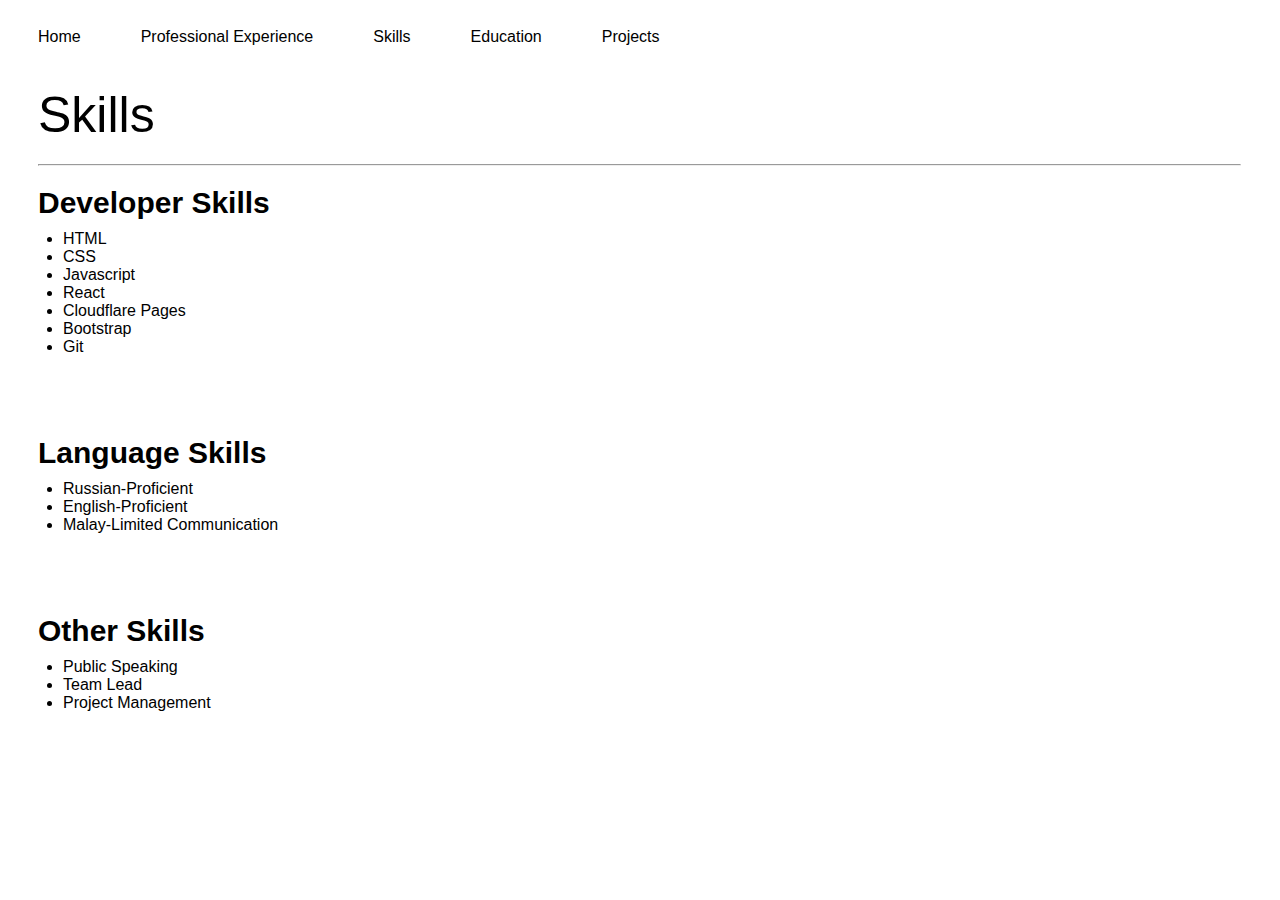
<file: pages/skills.html>
<!DOCTYPE html>
  <head>
    <title>Skills</title>
    <link rel="stylesheet" href="../styles/navigation.css">
    <link rel="stylesheet" href="../styles/skills.css">
    <link rel="stylesheet" href="../styles/general.css">
  </head>
  <body>
    <nav class="nav">
      <a href="/index.html" class="Home">Home</a>
      <a href="/pages/professional.html" class="Professional">Professional Experience</a>
      <a href="/pages/skills.html" class="Skills">Skills</a>
      <a href="/pages/education.html" class="Education">Education</a>
      <a href="/pages/projects.html" class="Projects">Projects</a>
    </nav>
    <div class="skills">
      <p class="title">Skills</p>
      <hr class="line">
    </div>
    <div class="skills1">
      <p class="skills1-title">Developer Skills</p>
      <ul class="skills1-list">
        <li>HTML</li>
        <li>CSS</li>
        <li>Javascript</li>
        <li>React</li>
        <li>Cloudflare Pages</li>
        <li>Bootstrap</li>
        <li>Git</li>
      </ul>
    </div>

    <div class="skills1">
      <p class="skills1-title">Language Skills</p>
      <ul class="skills1-list">
        <li>Russian-Proficient</li>
        <li>English-Proficient</li>
        <li>Malay-Limited Communication</li>
      </ul>
    </div>

    <div class="skills1">
      <p class="skills1-title">Other Skills</p>
      <ul class="skills1-list">
        <li>Public Speaking</li>
        <li>Team Lead</li>
        <li>Project Management</li>
      </ul>
    </div>

  </body>
</html>
</file>
<file: styles/navigation.css>
.nav{
  display: flex;
  flex-direction: row;
}

a{
  text-decoration: none;
  color: black;
}

a:hover, a:active {
  color: rgb(99, 99, 99);
}

.Home{
  padding-top: 20px;
  padding-left: 30px;
  padding-bottom: 20px;
  padding-right: 30px;
}

.Professional{
  padding-top: 20px;
  padding-left: 30px;
  padding-bottom: 20px;
  padding-right: 30px;
}

.Skills{
  padding-top: 20px;
  padding-left: 30px;
  padding-bottom: 20px;
  padding-right: 30px;
}

.Education{
  padding-top: 20px;
  padding-left: 30px;
  padding-bottom: 20px;
  padding-right: 30px;
}

.Projects{
  padding-top: 20px;
  padding-left: 30px;
  padding-bottom: 20px;
  padding-right: 30px;
}
</file>
<file: styles/skills.css>
.title{
  margin-left: 30px;
  font-size: 50px;
  margin-top: 20px;
  margin-bottom: 20px;
}


.line{
  width:95%;
  text-align:left;
  margin-left:30px;
  margin-right: 30px;
  margin-bottom: 20px;
}

.skills1{
  margin-top: 0px;
  margin-bottom: 80px;
}

.skills1-title{
  font-weight: bolder;
  margin-left: 30px;
  font-size: 30px;
  margin-top: 0px;
  margin-bottom: 10px;
}

.skills1-list{
  margin-left: 15px;
  margin-top: 0px;
}
</file>
<file: styles/general.css>
body{
  font-family: Arial, Helvetica, sans-serif;
}
</file>
